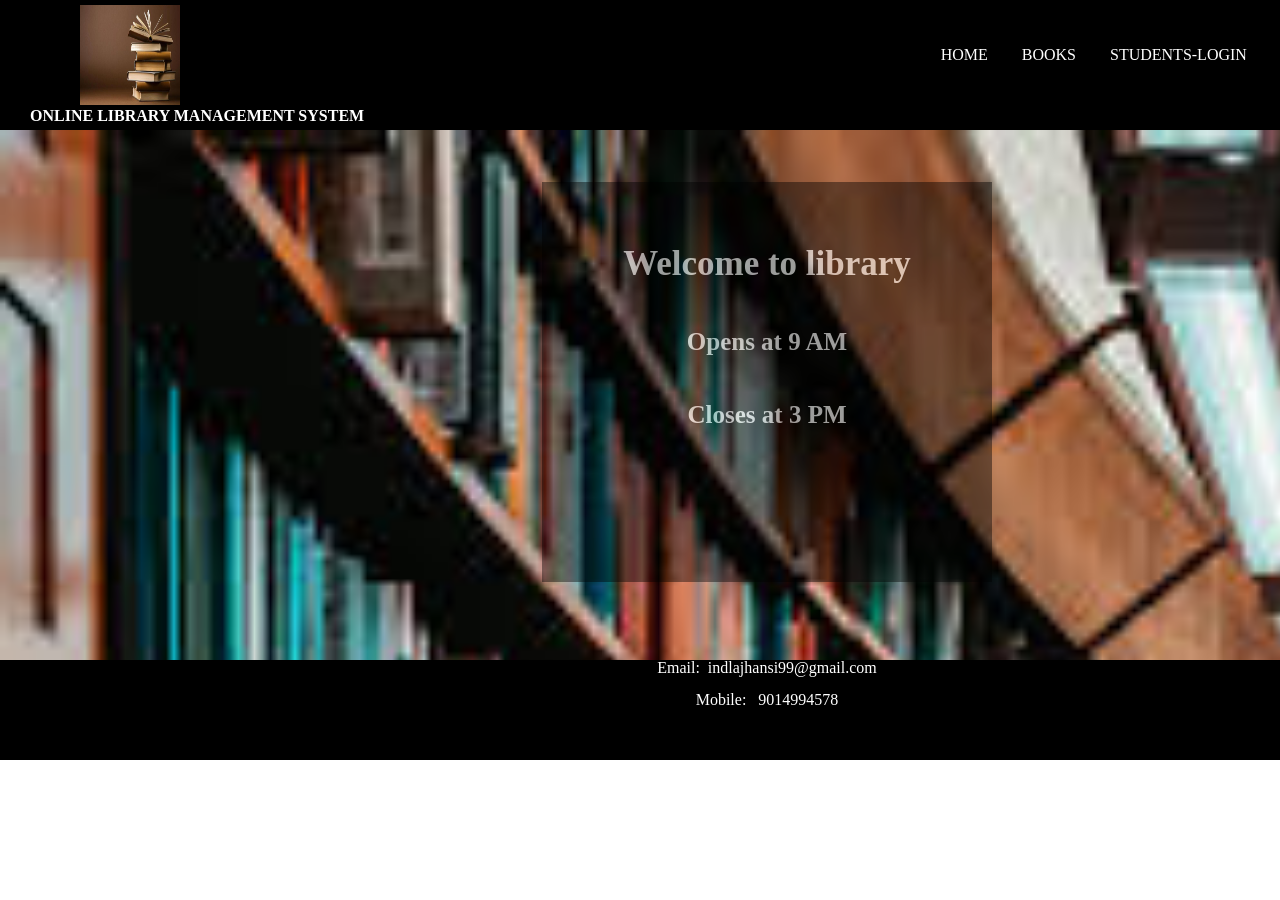
<file: index.html>
<!DOCTYPE html>
<html lang="en">
<head>
    <meta charset="UTF-8">
    <meta name="viewport" content="width=device-width, initial-scale=1.0">
    <title>
    online library management system
</title>
<link rel="stylesheet" href="https://www.w3schools.com/w3css/5/w3.css">
<link rel="stylesheet" type="text/css" href="style.css">
<style type="text/css">
    nav{
    float: right;
    word-spacing: 30px;
    padding: 20px;
}
nav li{
    display:inline-block;
    line-height: 70px;
}
</style>
</head>
<body>
    <div class="wrapper">
        <header>
            <div class="logo"> 
                <img src="images/book.jpg" width= "100" height= "100">
                <h1 style="color: white;">ONLINE LIBRARY MANAGEMENT SYSTEM</h1>
            </div>
        <nav>
            <ul>
                <li><a href="index.html">HOME</a></li>
                <li><a href="">BOOKS</a></li>
                <li><a href="student_login.html">STUDENTS-LOGIN</a></li>
                <li><a href="registration.html">REGISTRATION</a></li>
                <li><a href="">FEEDBACK</a></li>
                 
            </ul>
        </nav>
    </header>
    <section> 
        <div class="index_section_background"> 
            
            <br><br>
 
<div class="box">
            <br><br><br><br>
            <h1  style="font-size: 35px;font-style: Lucida;">Welcome to library</h1>
            <br><br><br>
            <h1 style="font-size: 25px;font-style: Lucida;">Opens at 9 AM</h1>
            <br><br><br>
            <h1 style="font-size: 25px;font-style: lucida;">Closes at 3 PM</h1>
            <br><br>
        </div>

        </div>

    </section>
    <footer>
        <div class="footer_index"> 
    <p style="color: white; text-align: center;">
        Email:&nbsp indlajhansi99@gmail.com <br><br>
        Mobile: &nbsp 9014994578 <br>
    </p>  
    </div>
    </footer>
    </div>

</body>
</html>
</file>
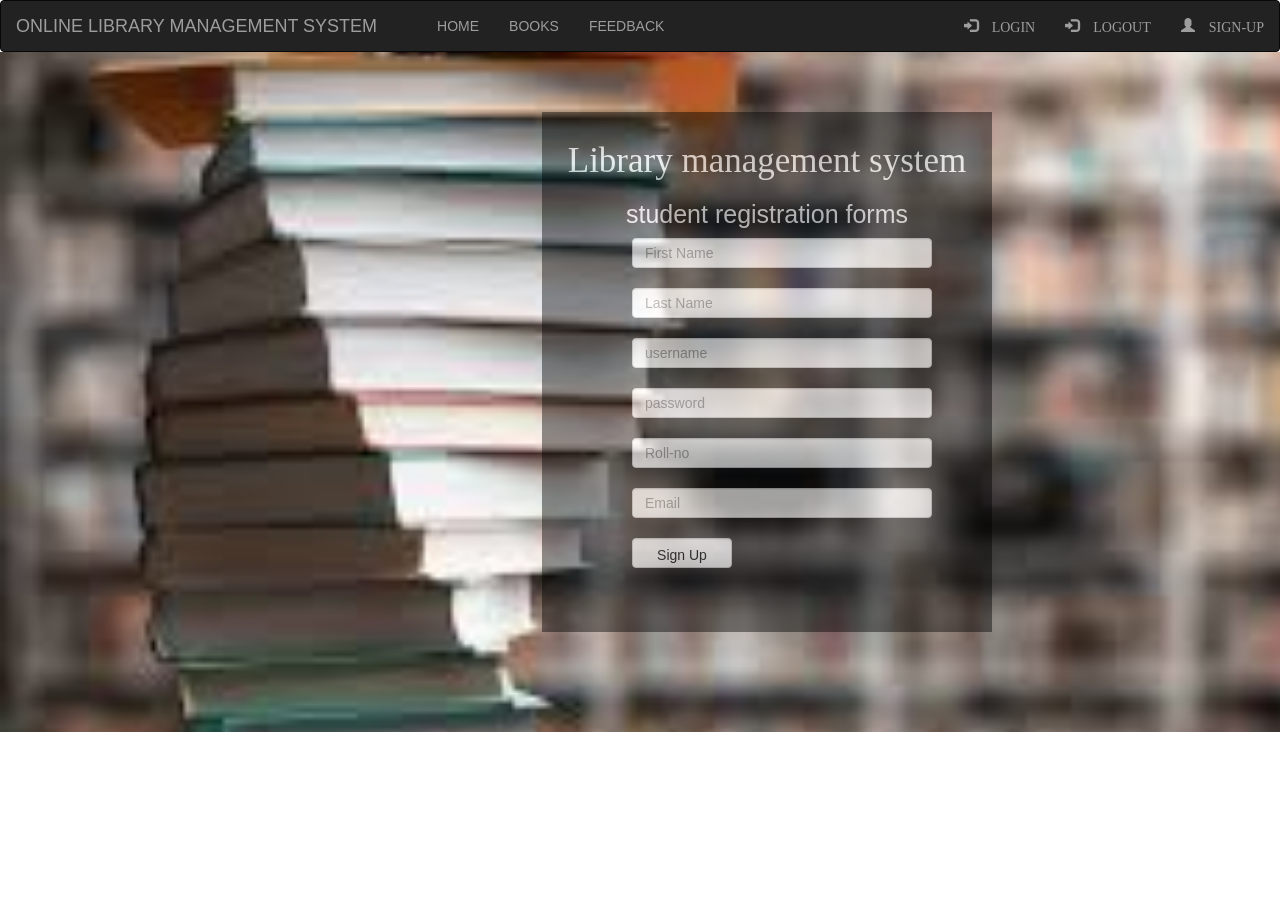
<file: registration.html>
<!DOCTYPE html>
<html lang="en">
<head>
    <meta charset="UTF-8">
    <meta name="viewport" content="width=device-width, initial-scale=1.0">
    <title>Registration form</title>
    <link rel="stylesheet" type="text/css" href="style.css">
    <link rel="stylesheet" href="https://maxcdn.bootstrapcdn.com/bootstrap/3.4.1/css/bootstrap.min.css">

 
    <script src="https://ajax.googleapis.com/ajax/libs/jquery/3.7.1/jquery.min.js"></script>

 
    <script src="https://maxcdn.bootstrapcdn.com/bootstrap/3.4.1/js/bootstrap.min.js"></script>
 
<style type="text/css">
        nav{
            
        }
    </style>
</head>
<body>
        <nav class="navbar navbar-inverse" style="margin-bottom: 0px;">
            <div class="container-fluid"> 
            <div class="navbar-header"> 
                <a class="navbar-brand active">ONLINE LIBRARY MANAGEMENT SYSTEM</h1>
        </div>
            <ul class="nav navbar-nav">
                <li><a href="index.html">HOME</a></li>
                <li><a href="">BOOKS</a></li>
                <li><a href="">FEEDBACK</a></li>
            </ul>
            <ul class="nav navbar-nav navbar-right"> 
                <li><a href="student_login.html"><span class="glyphicon glyphicon-log-in">  LOGIN </span></a></li>
                <li><a href="student_login.html"><span class="glyphicon glyphicon-log-in"> LOGOUT </span></a></li>
                <li><a href="registration.html"><span class="glyphicon glyphicon-user"> SIGN-UP</span></a></li>
            </ul>
            </div>
        </nav>
   
    <section >
        <div class="registration_login_section">
            <div class="log-img">
            <br><br>
            <div class="box2">
                <h1 style="text-align:centre;font-size: 35px;font-family: Lucida Console;">Library management system</h1>
                <h1 style="text-align:centre;font-size: 25px;">student registration forms</h1>
                <form name="login" action="" method="">
                    <input style="height: 30px; width: 300px;margin-left: 90px;"class="form-control" type="text" name="username" placeholder="First Name" required=""><br>
                    <input style="height: 30px; width: 300px;margin-left:90px;"class="form-control"type="text" name="username" placeholder="Last Name" required=""><br>
                    <input style="height: 30px; width: 300px;margin-left: 90px;"class="form-control"type="text" name="username" placeholder="username" required=""><br> 
                    <input style="height: 30px; width: 300px;margin-left: 90px;"class="form-control"type="password" name="password" placeholder="password" required=""><br>
                    <input style="height: 30px; width: 300px;margin-left: 90px;"class="form-control"type="text" name="username" placeholder="Roll-no" required=""><br>
                    <input style="height: 30px; width: 300px;margin-left: 90px;"class="form-control"type="text" name="username" placeholder="Email" required=""><br>
                    <button style="height: 30px; width: 100px;margin-left: 90px;color: black;" class="form-control"style="width: 100px;">Sign Up</button>
                </form>
                <br>
                 
            </div>               
            </div>
            
        </div>
        
    </section>
       
    
</body>
</html>
</file>
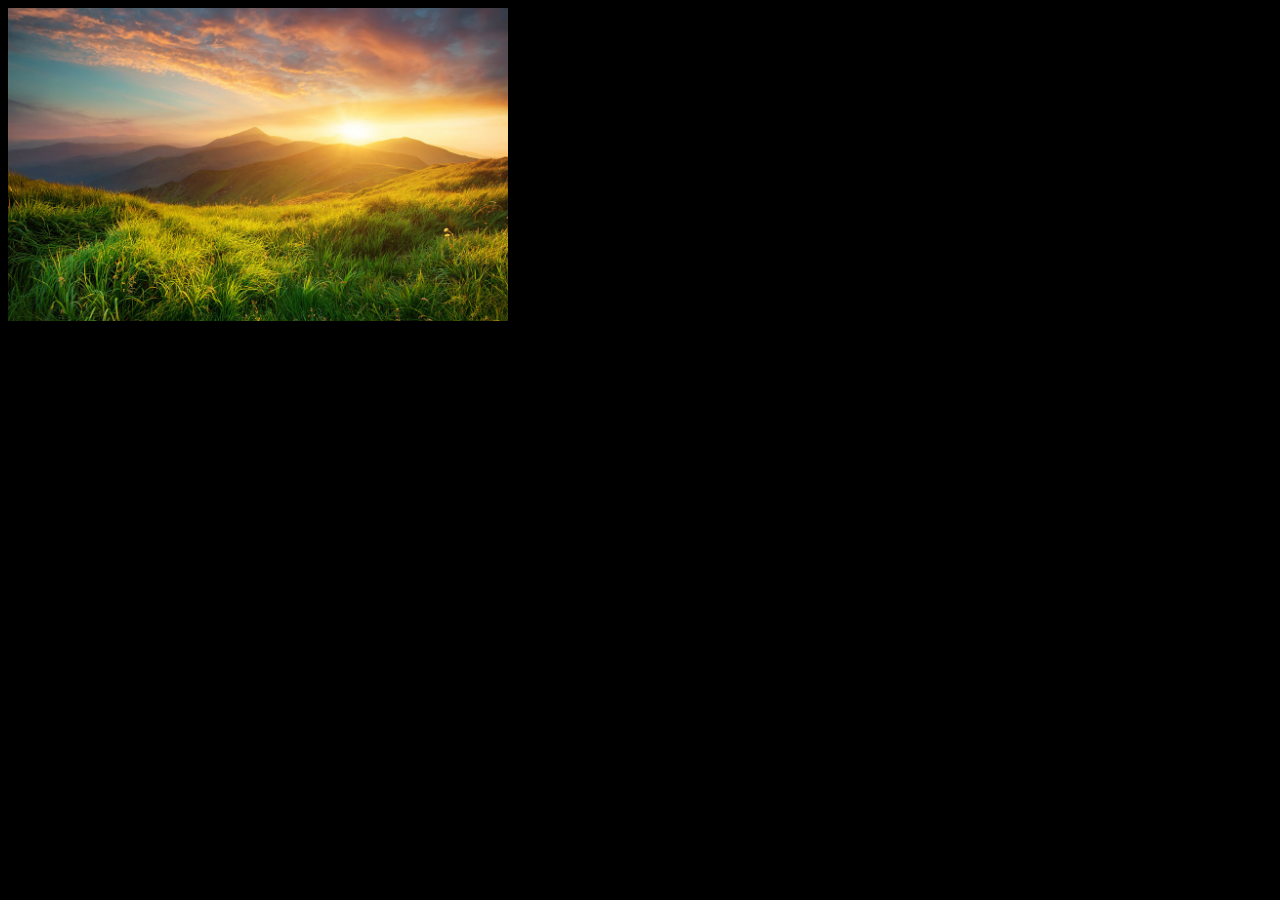
<file: ss.html>
<!DOCTYPE html>
<html>
<head>
	<meta charset="utf-8">
	<meta name="viewport" content="width=device-width, initial-scale=1">
	<title>SLIDE SHOW</title>
	<link rel="stylesheet" href="https://www.w3schools.com/w3css/5/w3.css">
</head>
<body style="background-color: black;">
	<div class="w3-content w3-section" style="width:500px;">
		<img   class="mySlides w3-animate-left" src="images/ss_a.jpg" style="width:100%;background-image: url('images/regist.jpeg');">
		<img class="mySlides w3-animate-right"src="images/ss_b.jpeg"style="width:100%">
		<img class="mySlides w3-animate-fading"src="images/ss_c.jpeg"style="width:100%">
		<img class="mySlides w3-animate-fading"src="images/ss_d.jpeg"style="width:100%">
	</div>
<script type="text/javascript">
	var a=0;
	carousel();
	function carousel()
	{
		var i;
		var x=document.getElementsByClassName("mySlides");
		for(i=0;i<x.length;i++)
		{
			x[i].style.display="none";
		}
		a++;
		if(a>x.length){a=1}
			x[a-1].style.display="block";
		setTimeout(carousel,3000);
	 }
</script>
</body>
</html>
</file>
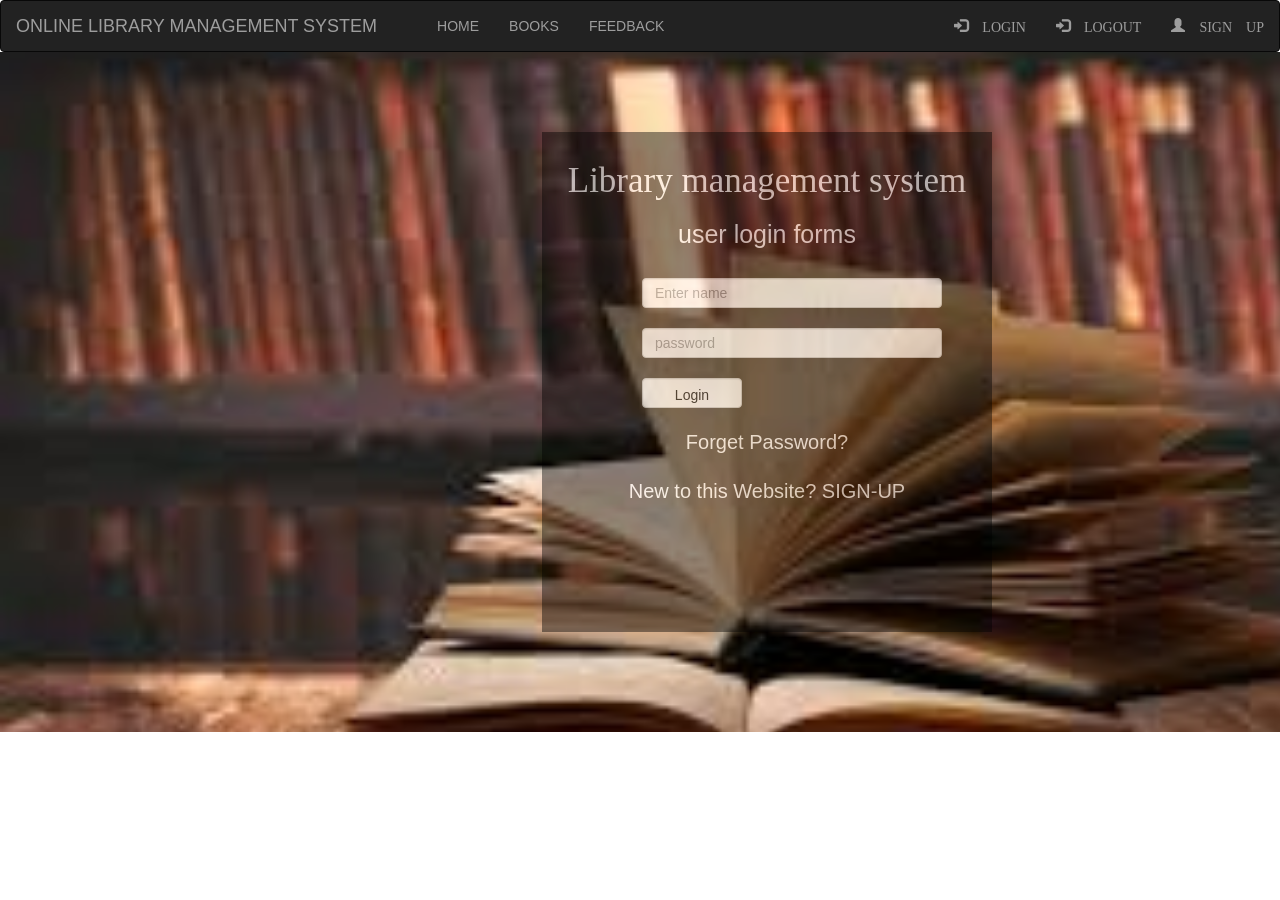
<file: student_login.html>
<!DOCTYPE html>
<html lang="en">
<head>

    <meta charset="UTF-8">
    <meta name="viewport" content="width=device-width, initial-scale=1.0">
    <title>Student login</title>
    <link rel="stylesheet" type="text/css" href="style.css">
    <!-- Latest compiled and minified CSS -->
    <link rel="stylesheet" href="https://maxcdn.bootstrapcdn.com/bootstrap/3.4.1/css/bootstrap.min.css">
    <script src="https://ajax.googleapis.com/ajax/libs/jquery/3.7.1/jquery.min.js"></script>
    <script src="https://maxcdn.bootstrapcdn.com/bootstrap/3.4.1/js/bootstrap.min.js"></script>
    <style type="text/css">
        nav{
            
        }
    </style>
</head>
<body>
        <nav class="navbar navbar-inverse" style="margin-bottom: 0px;">
            <div class="container-fluid"> 
            <div class="navbar-header"> 
                <a class="navbar-brand active">ONLINE LIBRARY MANAGEMENT SYSTEM</h1>
        </div>
            <ul class="nav navbar-nav">
                <li><a href="index.html">HOME</a></li>
                <li><a href="">BOOKS</a></li>
                <li><a href="">FEEDBACK</a></li>
            </ul>
            <ul class="nav navbar-nav navbar-right"> 
                <li><a href="student_login.html"><span class="glyphicon glyphicon-log-in">  LOGIN </span></a></li>
                <li><a href="student_login.html"><span class="glyphicon glyphicon-log-in"> LOGOUT </span></a></li>
                <li><a href="registration.html"><span class="glyphicon glyphicon-user"> SIGN UP</span></a></li>
            </ul>
            </div>
        </nav>
   
     
    <section>
        <div class="student_login_section">
            <div class="log-img">
            <br><br><br>
            <div class="box1">
                <h1 style="text-align:centre;font-size: 35px;font-family: Lucida Console;">Library management system</h1> 
                <h1 style="text-align:centre;font-size: 25px;">user login forms</h1><br>  
                <form name="login" action="" method="">
                    <input style="height: 30px; width: 300px;margin-left: 100px;" class="form-control"  type="text" name="username" placeholder="Enter name" required=""><br>
                    <input style="height: 30px; width: 300px;margin-left: 100px;" class="form-control"  type="text" name="password" placeholder="password" required=""><br>
                    <button style="height: 30px; width: 100px;margin-left: 100px;color: black;" class="form-control">Login</button>
                 
                <br>
                <p>
                    <a href="" style="color: white; font-size: 20px; ">Forget Password?</a><br><br>
                    <span style="font-size:20px"> New to this Website? </span> 
                    <a href="registration.html" style="color:white; font-size: 20px;">SIGN-UP</a>
                </p>
                </form>
            </div>               
            </div>
            
        </div>
        
    </section>
    <footer>
        
    </footer>
      
    
</body>
</html>
</file>
<file: style.css>
/*
html5doctor.com Reset Stylesheet
v1.6.1
Last Updated: 2010-09-17
Author: Richard Clark - http://richclarkdesign.com
Twitter: @rich_clark
*/

html, body, div, span, object, iframe,
h1, h2, h3, h4, h5, h6, p, blockquote, pre,
abbr, address, cite, code,
del, dfn, em, img, ins, kbd, q, samp,
small, strong, sub, sup, var,
b, i,
dl, dt, dd, ol, ul, li,
fieldset, form, label, legend,
table, caption, tbody, tfoot, thead, tr, th, td,
article, aside, canvas, details, figcaption, figure,
footer, header, hgroup, menu, nav, section, summary,
time, mark, audio, video {
    margin:0;
    padding:0;
    border:0;
    outline:0;
    font-size:100%;
    vertical-align:baseline;
    background:transparent;
}

body {
    line-height:1;
}

article,aside,details,figcaption,figure,
footer,header,hgroup,menu,nav,section {
    display:block;
}

nav ul {
    list-style:none;
}

blockquote, q {
    quotes:none;
}

blockquote:before, blockquote:after,
q:before, q:after {
    content:'';
    content:none;
}

a {
    margin:0;
    padding:0;
    font-size:100%;
    vertical-align:baseline;
    background:transparent;
}

/* change colours to suit your needs */
ins {
    background-color:#ff9;
    color:#000;
    text-decoration:none;
}

/* change colours to suit your needs */
mark {
    background-color:#ff9;
    color:#000;
    font-style:italic;
    font-weight:bold;
}

del {
    text-decoration: line-through;
}

abbr[title], dfn[title] {
    border-bottom:1px dotted;
    cursor:help;
}

table {
    border-collapse:collapse;
    border-spacing:0;
}

/* change border colour to suit your needs */
hr {
    display:block;
    height:1px;
    border:0;  
    border-top:1px solid #cccccc;
    margin:1em 0;
    padding:0;
}

input, select {
    vertical-align:middle;
}
/*  ..............................................................................our code  index ........................................       */
.wrapper{
    height: 660px;
    width: 1534px;
     
     
}
header{
    height: 130px;
    width: 1534px;
    background-color: black;
     
}
section{
    height: 530px;
    width: 1534px;
    background-color: grey;
     

}
footer .footer_index{
    height:100px;
    width:1534px;
    background-color: black;     
}
.logo{
    float: left;
    padding-left: 30px;
    padding-top: 5px;
}
.logo img{
    padding-left: 50px;

}
li a
{
    color:white;
    text-decoration: none;
     
}
/*nav{
    float: right;
    word-spacing: 30px;
    padding: 20px;
}
nav li{
    display:inline-block;
    line-height: 70px;
}*/
section .index_section_background{
    background-image: url("images/back_ground.jpeg");
    background-repeat: no-repeat;      /* stops repetition */
    background-size: cover;             /* fills the section */
     
    height: 550px;
 }
 .box{
    color: white;
    height: 400px;
    width: 450px;
    background-color:#000000b5;
    margin: 20px auto;
    opacity: 0.6;
 }
.box h1{
    text-align: center;


}
/*  ..............................................................................our code style student_login ......................................*/
section .student_login_section{
    height: 680px;
    width: 1534px;
    background-color: grey;   
    background-image: url("images/book_image.jpeg");
    background-repeat: no-repeat;      /* stops repetition */
    background-size: cover;             /* fills the section */
    background-position: center; 
}
section .box1{
    margin-top: 10px;
    text-align: center;
    color: white;
    height: 500px;
    width: 450px;
    background-color:#000000b5;
    margin: 20px auto;
    opacity: 0.6;
    padding-top: 10px;
}
input{
    height: 25px;
    width: 300px;
}
/*  ..............................................................................our code style registration_login ......................................*/
 section .registration_login_section{
    height: 680px;
    width: 1534px;
    background-color: grey;   
    background-image: url("images/regist.jpeg");
    background-repeat: no-repeat;      /* stops repetition */
    background-size: cover;             /* fills the section */
    background-position: center; 
}
section .box2{
    margin-top: 10px;
    text-align: center;
    color: white;
    height: 520px;
    width: 450px;
    background-color:#000000b5;
    margin: 20px auto;
    opacity: 0.6;
    padding-top: 10px;
}
</file>
